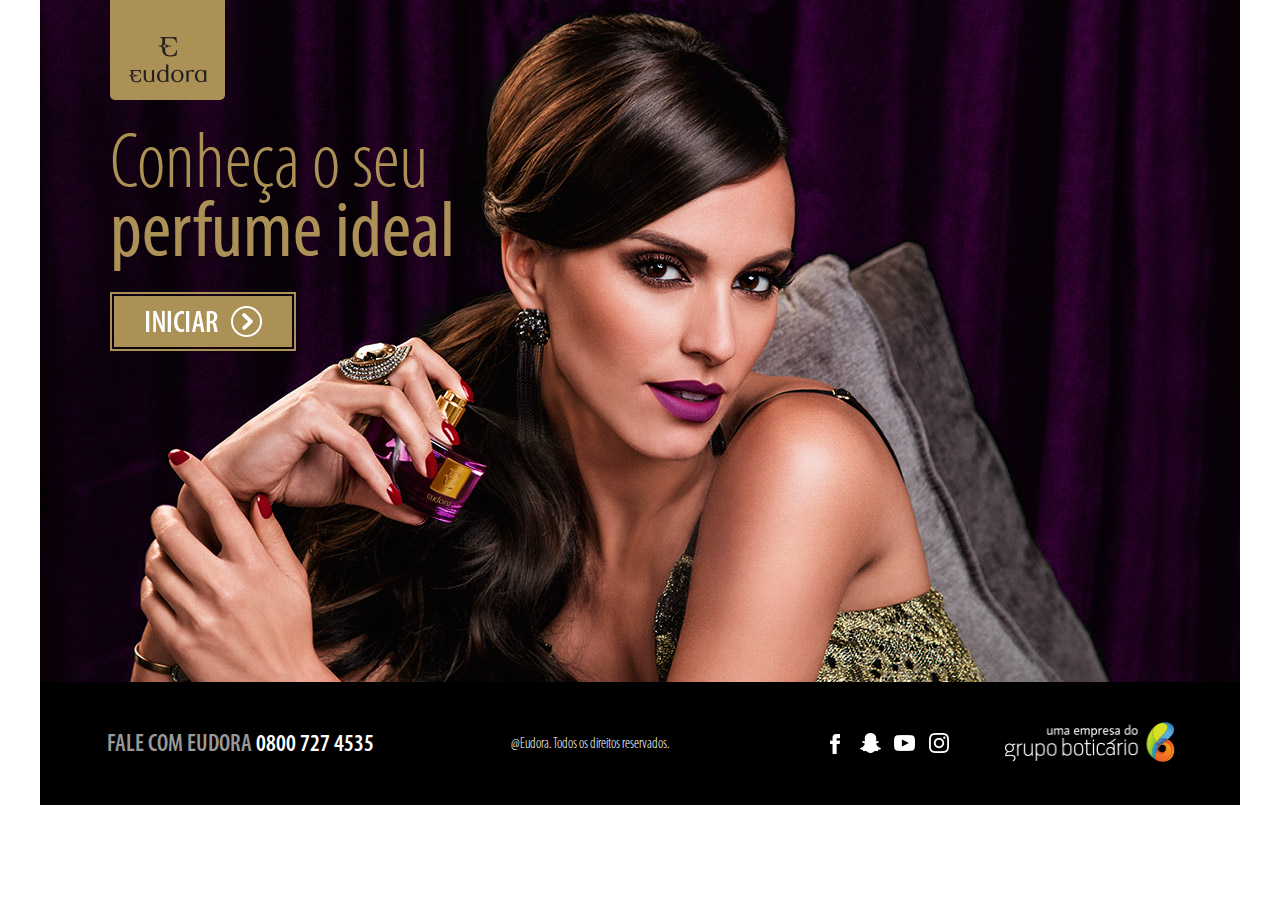
<file: index.html>
<!DOCTYPE html>
<html lang="en">

<head>
	<meta charset="utf-8">
	<meta http-equiv="X-UA-Compatible" content="IE=edge">
	<meta name="viewport" content="width=device-width, initial-scale=1">

	<title>Eudora</title>

	<!-- Bootstrap -->
	<link href="css/bootstrap.min.css" rel="stylesheet">

	<style>
		@font-face {
			font-family: MyriadPro-SemiboldCond;
			src: url(myriad-pro/MyriadPro-SemiboldCond.otf);
		}
		
		@font-face {
			font-family: MyriadPro-LightCond;
			src: url(myriad-pro/MyriadPro-LightCond.otf);
		}
		
		@font-face {
			font-family: MyriadPro-Cond;
			src: url(myriad-pro/MyriadPro-Cond.otf);
		}
		
		.titulo {
			font-size: 80px;
			color: rgb(172, 145, 86);
			line-height: 0.867;
			text-align: left;
			font-family: MyriadPro-Cond;
		}
		
		.logo {
			border-radius: 5px;
			background-color: rgb(172, 145, 86);
			top: -13px;
			width: 115px;
			height: 113px;
		}
		
		.logo img {
			top: 50px;
			left: 18px;
			position: absolute;
		}
		
		.bgHome {
			background-size: 100%;
			background-repeat: no-repeat;
			height: 682px;
			background-color: #411E1E;
			background-size: inherit;
		}
		
		#Home {
			background-image: url(images/bgHome.jpg);
		}
		
		.footer {
			background-color: rgb(0, 0, 0);
			left: 0px;
			padding-top: 40px;
			padding-bottom: 40px;
		}
		
		#btnIniciar {
			margin-top: 10px;
		}
		
		.left55 {
			margin-left: 55px;
		}
		
		.left70 {
			margin-left: 70px;
		}
		
		.mleft50 {
			margin-left: 50px !important;
		}
		
		.faleComEudora {
			font-family: MyriadPro-SemiboldCond;
			font-size: 24px;
			text-transform: uppercase;
			color: #FFF;
			margin-top: 6px;
		}
		
		.txtlegal {
			font-family: MyriadPro-LightCond;
			font-size: 15px;
			color: #FFF;
			margin-top: 12px
		}
		
		.mtop10 {
			margin-top: 10px;
		}
		
		.mleft70 {
			margin-left: 70px;
		}
		
		.ulleft30 {
			padding-left: 30px;
		}
		
		@media (min-width:992px) and (max-width:1199px) {
			.bgHome {
				height: 564px;
			}
			.left55 {
				margin-left: 30px;
			}
			.left70 {
				margin-left: 45px;
			}
			.titulo {
				font-size: 75px;
			}
			.ulleft30 {
				padding-left: 0px;
			}
		}
		
		@media (min-width:768px) and (max-width:991px) {
			.left55 {
				margin-left: 20px;
			}
			.left70 {
				margin-left: 35px;
			}
			.titulo {
				font-size: 65px;
			}
			.ulleft30 {
				padding-left: 45px;
			}
			.container {
				width: 970px !important;
			}
		}
		
		@media (min-width:320px) and (max-width:767px) {
			.left55 {
				margin-left: -5px;
			}
			.left70 {
				margin-left: 10px;
			}
			.titulo {
				font-size: 35px;
			}
			.bgHome {
				background-size: 100%;
				background-repeat: no-repeat;
				height: 450px;
				background-size: cover;
				background-position: -80px 0px;
			}
			.titulo {
				margin-top: 0px;
			}
			#Home {
				background-image: url(images/bgHomeMob.jpg);
			}
			.mleft50 {
				margin-left: 80px !important;
			}
		}
	</style>

</head>

<body>

	<div class="container bgHome" id="Home">
		<div class="row">
			<div class="col-xs-2 logo left70"><img src="images/_0000_logoEudora.png" alt="" /></div>
		</div>
		<div class="row">
			<div class="col-xs-7 col-sm-5 left55">
				<h3 class="titulo"><span style="font-family:MyriadPro-LightCond">Conheça o seu </span>perfume ideal</h3></div>
		</div>
		<div class="row">
			<div class="col-xs-5 col-sm-3 left55">
				<div id="btnIniciar">
					<a href="page2.html"><img class="img-responsive" src="images/_0003_btn.png" alt=""></a>
				</div>
			</div>
		</div>
	</div>
	<div class="container footer">
		<div class="row">
			<div class="col-xs-12 col-sm-12 col-md-4 col-lg-4 faleComEudora text-center"><span style="color:#999999;">fale com eudora</span> 0800 727 4535</div>
			<div class="col-xs-12 col-sm-4 col-md-3 col-lg-3 txtlegal text-center">@Eudora. Todos os direitos reservados.</div>
			<div class="col-xs-8 col-xs-offset-2 col-sm-3 col-md-2 col-lg-2  mleft50">
				<ul class="list-inline mtop10 text-center">
					<li>
						<a href="www.facebook.com/eudoraoficial" target="_blanck">
							<img src="images/_0006_facebook.png" alt="" />
						</a>
					</li>
					<li class="hidden-xs">
						<a href="" target="_blanck">
							<img src="images/_0007_snapchat.png" alt="" />
						</a>
					</li>
					<li>
						<a href="https://www.youtube.com/user/eudora" target="_blanck">
							<img src="images/_0008_youtube.png" alt="" />
						</a>
					</li>
					<li>
						<a href="http://instagram.com/eudoraoficial" target="_blanck">
							<img src="images/_0009_instagram.png" alt="" />
						</a>
					</li>
				</ul>
			</div>
			<div class="col-xs-12 col-sm-4 col-md-2 col-lg-2"><img class="img-responsive center-block" src="images/_0010_logoBoticario.png" width="172" height="40" alt="" /></div>
		</div>
	</div>
	<!-- jQuery (necessary for Bootstrap's JavaScript plugins) -->
	<script src="https://ajax.googleapis.com/ajax/libs/jquery/1.12.4/jquery.min.js"></script>
	<!-- Include all compiled plugins (below), or include individual files as needed -->
	<script src="js/bootstrap.min.js"></script>
</body>

</html>
</file>
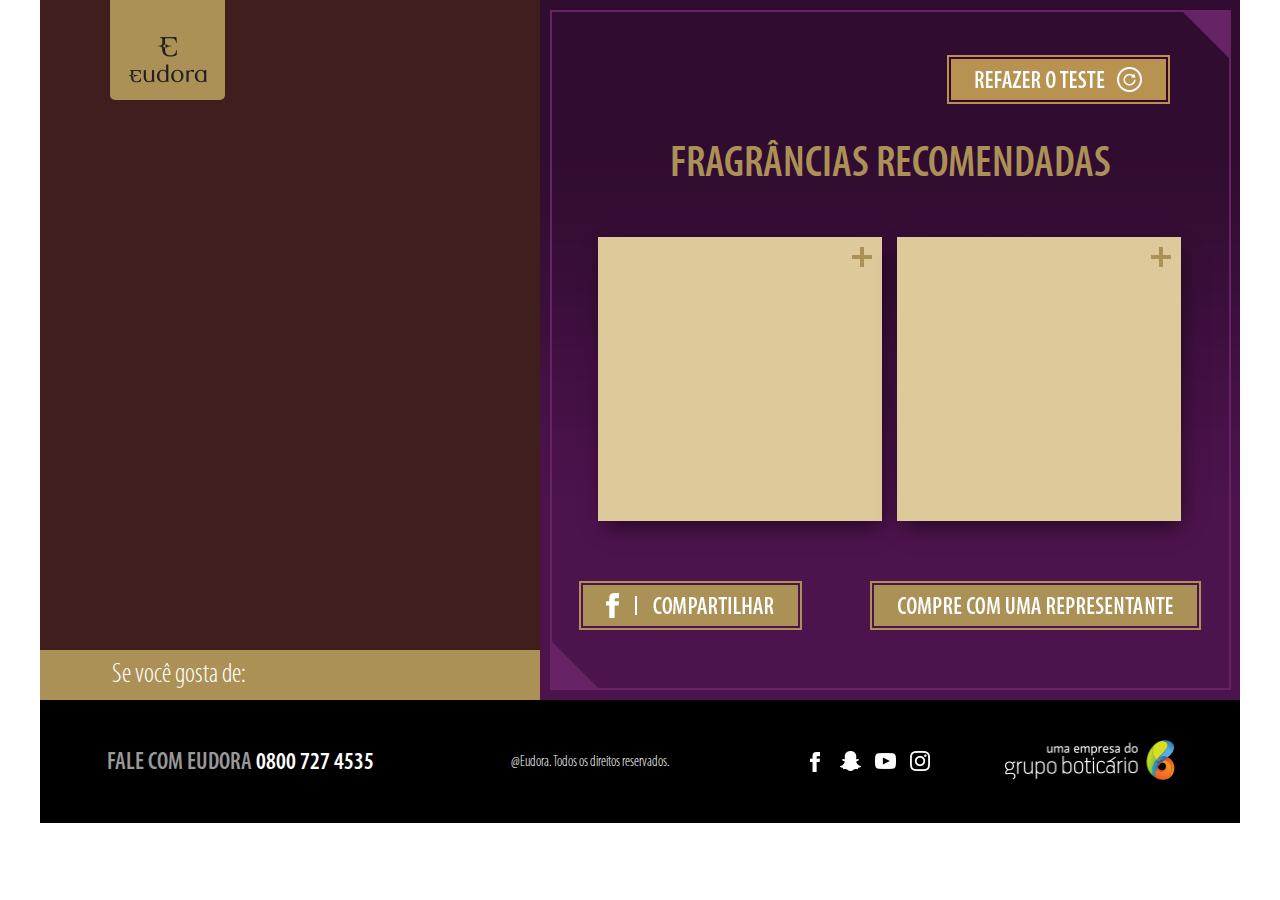
<file: page3.html>
<!DOCTYPE html>
<html lang="en">

<head>
	<meta charset="utf-8">
	<meta http-equiv="X-UA-Compatible" content="IE=edge">
	<meta name="viewport" content="width=device-width, initial-scale=1">

	<title>Eudora</title>

	<!-- Bootstrap -->
	<link href="css/bootstrap.min.css" rel="stylesheet">
	<!-- checkbox -->
	<link rel="stylesheet" href="css/stylesheet-image-based.css">
	<!-- checkbox -->
	<link rel="stylesheet" href="css/estiloSelect1.css">

	<script type="text/javascript" src="js/modernizr.custom.79639.js"></script>
	<noscript><link rel="stylesheet" type="text/css" href="css/noJS.css" /></noscript>

	<style>
		@font-face {
			font-family: MyriadPro-SemiboldCond;
			src: url(myriad-pro/MyriadPro-SemiboldCond.otf);
		}
		
		@font-face {
			font-family: MyriadPro-LightCond;
			src: url(myriad-pro/MyriadPro-LightCond.otf);
		}
		
		@font-face {
			font-family: MyriadPro-Cond;
			src: url(myriad-pro/MyriadPro-Cond.otf);
		}
		
		a {
			text-decoration: none !important;
		}
		
		.absolute {
			position: absolute;
		}
		
		.logo {
			border-radius: 5px;
			background-color: rgb(172, 145, 86);
			top: -13px;
			width: 115px;
			height: 113px;
			z-index: 99999999;
		}
		
		.logo img {
			top: 50px;
			left: 18px;
			position: absolute;
			z-index: 999999999;
		}
		
		.bg-5-left {
			background-size: 100%;
			background-repeat: no-repeat;
			height: 700px;
			background-color: #411E1E;
		}
		
		.bg-7-right {
			background-size: 100%;
			background-repeat: no-repeat;
			height: 700px;
			background-color: #4D134D;
			background-image: url(images/pag3/_0008_background.png);
		}
		
		#chic {
			/*background-image: url(images/pag3/_0007_bgLeft.png);*/
		}
		
		.footer {
			background-color: rgb(0, 0, 0);
			left: 0px;
			padding-top: 40px;
			padding-bottom: 40px;
		}
		
		#btnIniciar {
			margin-top: 10px;
		}
		
		.left55 {
			margin-left: 55px;
		}
		
		.left70 {
			margin-left: 70px;
		}
		
		.mleft50 {
			margin-left: 50px !important;
		}
		
		.tituloPageMeio h3 {
			font-family: MyriadPro-SemiboldCond;
			color: rgb(172, 145, 86);
			font-size: 58.424px;
			line-height: 1.2;
		}
		
		.textoPageMeio p {
			font-size: 35px;
			font-family: MyriadPro-LightCond;
			color: rgb(255, 255, 255);
			margin-top: -15px;
			letter-spacing: 0.03em;
		}
		
		.textboxp2 p {
			font-size: 28px;
			color: rgb(255, 255, 255);
			line-height: 1.2;
			font-family: MyriadPro-LightCond;
			letter-spacing: 0.03em;
		}
		
		.faleComEudora {
			font-family: MyriadPro-SemiboldCond;
			font-size: 24px;
			text-transform: uppercase;
			color: #FFF;
			margin-top: 6px;
		}
		
		.txtlegal {
			font-family: MyriadPro-LightCond;
			font-size: 15px;
			color: #FFF;
			margin-top: 12px
		}
		
		.mtop10 {
			margin-top: 10px;
		}
		
		.mtop20 {
			margin-top: 20px;
		}
		
		.mtop80 {
			margin-top: 80px;
		}
		
		.mtop45 {
			margin-top: 45px;
		}
		
		.mtop60 {
			margin-top: 60px;
		}
		
		.mleft70 {
			margin-left: 70px;
		}
		
		.ml15 {
			margin-left: 15px !important;
		}
		
		.ulleft30 {
			padding-left: 30px;
		}
		
		.barGoldLeft {
			background-color: rgb(172, 145, 86);
			position: absolute;
			left: 0px;
			width: 100%;
			height: 50px;
			bottom: 0px;
		}
		
		.txtIfyouLike {
			font-size: 28px;
			font-family: MyriadPro-LightCond;
			color: rgb(255, 255, 255);
			position: absolute;
			bottom: 5px;
			z-index: 9999;
		}
		
		.destProductLeft {
			position: absolute;
			bottom: 0px;
			z-index: 9999;
			background-color: rgb(172, 145, 86);
			padding: 10px;
		}
		
		.tituloLeftDourado {
			font-family: MyriadPro-SemiboldCond;
			font-size: 44px;
			color: rgb(172, 145, 86);
			line-height: 1.2;
		}
		
		.subTituloLeftBranco {
			font-family: MyriadPro-LightCond;
			font-size: 28px;
			color: #FFFFFF;
			letter-spacing: 0.02em;
			font-weight: lighter !important;
		}
		
		.boxProduct {
			max-width: 284px;
			height: 284px;
			background-color: #dec99b;
			-webkit-box-shadow: 3px 9px 21px -5px rgba(0, 0, 0, 0.63);
			-moz-box-shadow: 3px 9px 21px -5px rgba(0, 0, 0, 0.63);
			box-shadow: 3px 9px 21px -5px rgba(0, 0, 0, 0.63);
		}
		
		.boxRosa {
			width: 100%;
			max-width: 284px;
			height: 284px;
			background-color: #662466;
			left: 0px;
			position: absolute;
		}
		
		.titProdutoAtivo {
			color: #ac9156;
			font-family: MyriadPro-Cond;
			font-size: 24px;
			margin-top: 50px;
			margin-left: 24px;
		}
		
		.txtProdutoAtivo {
			color: #FFF;
			font-size: 19px;
			font-family: MyriadPro-LightCond;
			margin-top: 10px;
			margin-left: 24px;
		}
		
		.barraBoxProduct {
			background-color: FFF;
			width: 100%;
			padding: 10px 0px 0px !important;
			padding-bottom: 8px;
			position: absolute;
			bottom: 0px;
			left: 0px;
			color: #310c31;
			font-family: MyriadPro-Cond;
			font-size: 24px;
			text-align: center;
			font-family: MyriadPro-Cond;
			font-size: 24px;
			text-align: center;
		}
		
		.barraBoxProductAtivo {
			background-color: #ac9156;
			width: 100%;
			height: 51px;
			position: absolute;
			bottom: 0px;
			left: 0px;
			color: #FFF;
			z-index: 9999999;
		}
		
		.barraBoxProductAtivo p {
			font-family: MyriadPro-Cond;
			font-size: 24px;
			font-size: 24px;
			position: absolute;
			left: 75px;
			top: 10px;
		}
		
		.playVideoBox {
			position: absolute;
			left: 170px;
		}
		
		.btnBoxMais {
			background-image: url(images/pag3/btnMais.png);
			background-repeat: no-repeat;
			width: 30px;
			height: 30px;
			position: absolute;
			top: 5px;
			right: 5px;
		}
		
		.btnBoxFechar {
			background-image: url(images/pag3/btnFechar.png);
			background-repeat: no-repeat;
			width: 30px;
			height: 30px;
			position: absolute;
			top: 5px;
			right: 5px;
			z-index: 999999
		}
		
		.btnFB {
			margin-left: 10px;
		}
		
		@media (min-width:320px) and (max-width:767px) {
			.left55 {
				margin-left: -5px;
			}
			.left70 {
				margin-left: 10px;
			}
			.bg {
				background-size: 100%;
				background-repeat: no-repeat;
				height: 450px;
				background-size: cover;
				background-position: -80px 0px;
			}
			.mleft50 {
				width: 180px;
				margin-left: 50%!important;
				left: -80px;
			}
			.bg-7-right {
				height: 980px;
				background-image: url(images/bgMobRoxo.png);
			}
			.bg-5-left {
				background-size: 100%;
				background-repeat: no-repeat;
				height: 450px !important;
				background-color: #411E1E;
			}
			.destProductLeft {
				margin-left: 150px;
			}
			.mtop80 {
				margin-top: 30px;
			}
			.mtop45 {
				margin-top: 20px;
			}
			.mtop60 {
				margin-top: 35px;
			}
			.ml15 {
				margin-left: 0px;
			}
			.boxProduct {
				width: 280px !important;
				margin-left: 50% !important;
				left: -140px;
				position: relative !important;
				margin-top: 20px;
			}
			.btnFB {
				margin-left: 0px;
			}
			.btnComprar {
				margin-top: 15px;
			}
		}
		
		@media (min-width:992px) and (max-width:1199px) {
			.bg-5-left,
			.bg-7-right {
				height: 572px;
			}
			.left55 {
				margin-left: 30px;
			}
			.left70 {
				margin-left: 45px;
			}
			.ulleft30 {
				padding-left: 0px;
			}
			.textboxp2 p {
				font-size: 22px;
			}
			.textoPageMeio p {
				font-size: 27px;
			}
			.tituloPageMeio h3 {
				font-size: 48px;
			}
			.txtIfyouLike {
				font-size: 23px;
			}
			.boxProduct,
			.boxRosa {
				max-width: 230px;
				height: 230px;
			}
			.tituloLeftDourado {
				font-size: 36px;
			}
			.subTituloLeftBranco {
				font-size: 22px;
			}
			.mtop20 {
				margin-top: 10px;
			}
			.barraBoxProduct {
				font-size: 20px;
			}
			.barraBoxProductAtivo p {
				font-size: 21px;
				left: 50px;
				top: 11px;
			}
			.playVideoBox {
				position: absolute;
				left: 135px;
			}
			.titProdutoAtivo {
				margin-top: 35px;
				margin-left: 20px;
			}
			.txtProdutoAtivo {
				font-size: 16px;
				margin-top: 5px;
				margin-left: 20px;
				letter-spacing: 0.02em;
			}
			.btnFB {
				margin-left: 5px;
			}
			.btnComprar {
				margin-left: 0px;
			}
		}
		
		@media (min-width:768px) and (max-width:991px) {
			.left55 {
				margin-left: 20px;
			}
			.left70 {
				margin-left: 35px;
			}
			.ulleft30 {
				padding-left: 45px;
			}
		}
		
		.NoDisplay {
			display: none;
			max-width: 284px;
			height: 284px;
			-webkit-transition: all 2s ease;
			-moz-transition: all 2s ease;
			-o-transition: all 2s ease;
			transition: all 2s ease;
		}
		
		.YesDisplay {
			display: inherit;
		}
		
		.divProduto:hover {
			cursor: pointer;
			opacity: 0.7;
			filter: alpha(opacity=70);
			/* For IE8 and earlier */
		}
		
		.divProdutoDetalhe {
			cursor: pointer;
		}
		
		.refazer {
			margin: 55px 55px 35px 0;
		}
		
		.imagemProduto {
			width: 80%;
		}
	</style>

</head>

<body>
	<div id="fb-root"></div>
	<div class="container">

		<div class="row absolute">
			<div class="col-xs-12 col-sm-2 logo left70">
				<img class="center-block" src="images/_0000_logoEudora.png" alt="" />
			</div>
		</div>
		<div class="row">
			<div class="col-sm-5 bg-5-left imagem_modelo" id="chic">
				<div class="col-xs-6 col-sm-5 col-sm-offset-5 destProductLeft">
					<img id="imagem_produto150" class="img-responsive center-block" alt="" />
				</div>
				<div class="col-xs-12 barGoldLeft">
					<div class="col-sm-4 col-sm-offset-1 txtIfyouLike">Se você gosta de:</div>
				</div>
			</div>

			<div class="col-sm-7 bg-7-right">
				<div class="row">
					<div class="col-xs-12 col-md-12 hidden-xs">
						<a href="index.html">
							<img src="images/refazer_teste.png" class="img-responsive pull-right refazer" alt="Refazer o teste" />
						</a>
					</div>
					<div class="col-xs-12 text-uppercase text-center tituloLeftDourado">fragrâncias recomendadas</div>
				</div>

				<div class="row mtop45">
					<div class="col-xs-12 col-sm-5 col-sm-offset-1 boxProduct">
						<div class="divProduto YesDisplay">
							<div class="btnBoxMais"></div>
							<div class="barraBoxProduct">
								<p class="nomeProduto1"></p>
							</div>
							<img id="imagemProduto1" class="img-responsive center-block mtop20 imagemProduto" alt="" />
						</div>
						<div class="divProdutoDetalhe NoDisplay">
							<div class="btnBoxFechar"></div>
							<div id="barraBoxProductAtivo1" class="barraBoxProductAtivo">
								<p>Veja o vídeo</p>
								<div class="playVideoBox">
									<a id="linkVideo1" href="#">
										<img src="images/pag3/playVideo.png" alt="" />
									</a>
								</div>
							</div>
							<div class="boxRosa">
								<div class="titProdutoAtivo">
									<p class="nomeProduto1"></p>
								</div>
								<div class="txtProdutoAtivo">
									<span id="descricaoProduto1"></span>
								</div>
							</div>
						</div>
					</div>
					<div class="col-xs-12 col-sm-5 boxProduct ml15">
						<div class="divProduto YesDisplay">
							<!--ativar essa classe para mostrar o overlay NoDisplay ativa o display: None;-->
							<div class="btnBoxMais"></div>
							<div class="barraBoxProduct">
								<p class="nomeProduto2"></p>
							</div>
							<img id="imagemProduto2" class="img-responsive center-block mtop20 imagemProduto" alt="" />
						</div>
						<div class="divProdutoDetalhe NoDisplay">
							<!--ativar essa classe para mostrar o overlay-->
							<div class="btnBoxFechar"></div>
							<div id="barraBoxProductAtivo2" class="barraBoxProductAtivo">
								<p>Veja o vídeo</p>
								<div class="playVideoBox">
									<a id="linkVideo2" href="#">
										<img src="images/pag3/playVideo.png" alt="" />
									</a>
								</div>
							</div>
							<div class="boxRosa">
								<div class="titProdutoAtivo">
									<p class="nomeProduto2"></p>
								</div>
								<div class="txtProdutoAtivo">
									<!--Fragrância suave e versátil que encanta<br> com a mistura de ylang ylang, maçã e <br> baunilha. Você, sempre chique.-->
									<span id="descricaoProduto2"></span>
								</div>
							</div>
						</div>
					</div>
				</div>
				<div class="row mtop60">
					<div class="col-xs-12 col-sm-5">
						<a href="javascript:void(0);" onclick="share()">
							<div class="btnFB">
								<img class="img-responsive center-block" src="images/pag3/_0002_btn_facebook.png" alt="" />
							</div>
						</a>

					</div>
					<div class="col-xs-12 col-sm-7">
						<a href="http://bit.ly/2aYtdXM">
							<div class="btnComprar">
								<img class="img-responsive center-block" src="images/pag3/_0003_btn_comprar.png" alt="" />
							</div>
						</a>
					</div>
					<div class="col-xs-12 col-md-12 visible-xs">
						<a href="page4.html">
							<img src="images/refazer_teste.png" class="img-responsive block-center" style="margin: 15px auto 15px auto;" alt="Refazer o teste" />
						</a>
					</div>
				</div>
			</div>

		</div>
	</div>
	<div class="container footer">
		<div class="row">
			<div class="col-xs-12 col-sm-12 col-md-4 col-lg-4 faleComEudora text-center"><span style="color:#999999;">fale com eudora</span> 0800 727 4535</div>
			<div class="col-xs-12 col-sm-4 col-md-3 col-lg-3 txtlegal text-center">@Eudora. Todos os direitos reservados.</div>
			<div class="col-xs-8 col-xs-offset-2 col-sm-3 col-md-2 col-lg-2  mleft50">
				<ul class="list-inline mtop10">
					<li><img src="images/_0006_facebook.png" alt="" /></li>
					<li><img src="images/_0007_snapchat.png" alt="" /></li>
					<li><img src="images/_0008_youtube.png" alt="" /></li>
					<li><img src="images/_0009_instagram.png" alt="" /></li>
				</ul>
			</div>
			<div class="col-xs-12 col-sm-4 col-md-2 col-lg-2"><img class="img-responsive center-block" src="images/_0010_logoBoticario.png" width="172" height="40" alt="" /></div>
		</div>
	</div>

	<!-- jQuery (necessary for Bootstrap's JavaScript plugins) -->
	<script src="https://ajax.googleapis.com/ajax/libs/jquery/1.12.4/jquery.min.js"></script>
	<!-- Include all compiled plugins (below), or include individual files as needed -->
	<script src="js/bootstrap.min.js"></script>
	<script src="http://connect.facebook.net/en_US/all.js" type="text/javascript"></script>

	<script>
		FB.init({
			appId: 510166559076473,
			status: true,
			cookie: true,
			xfbml: true
		});

		$(".divProduto").click(function() {
			$(this).closest(".boxProduct").children('.divProduto').removeClass("NoDisplay YesDisplay");
			$(this).closest(".boxProduct").children('.divProduto').addClass("NoDisplay");

			$(this).closest(".boxProduct").children('.divProdutoDetalhe').removeClass("NoDisplay YesDisplay");
			$(this).closest(".boxProduct").children('.divProdutoDetalhe').addClass("YesDisplay");
		});

		$('.btnBoxFechar').click(function() {

			$(this).closest(".boxProduct").children('.divProduto').removeClass("NoDisplay YesDisplay");
			$(this).closest(".boxProduct").children('.divProduto').addClass("YesDisplay");

			$(this).closest(".boxProduct").children('.divProdutoDetalhe').removeClass("NoDisplay YesDisplay");
			$(this).closest(".boxProduct").children('.divProdutoDetalhe').addClass("NoDisplay");

		});

		function getParamURL(name) {
			var results = new RegExp('[\?&]' + name + '=([^&#]*)').exec(window.location.href);
			if (results == null) {
				return null;
			} else {
				return results[1] || 0;
			}
		}

		function buscarProduto() {
			var xmlhttp = new XMLHttpRequest();
			var url = "https://www.googleapis.com/fusiontables/v2/query?sql=";
			url += "SELECT * FROM 1ZP0ucXAvz9gk3hTxCHHOi4eXHTiAO-yy9aCL0U_K";
			url += " WHERE produto='" + getParamURL('produto') + "'"
			url += "&key=AIzaSyChxA1OR3NVH_eNB683_tOpdwxBXa_PHUM";

			xmlhttp.onreadystatechange = function() {
				if (xmlhttp.readyState == 4 && xmlhttp.status == 200) {
					var json = JSON.parse(xmlhttp.responseText);
					processarRetornoProduto(json);
				}
			};
			xmlhttp.open("GET", url, true);
			xmlhttp.send();
		}

		function processarRetornoProduto(json) {

			if (!(json && json.rows && json.columns)) {
				alert('Dados não encontratos');
			}

			var element = json.rows[0];

			var produto = element[json.columns.indexOf('produto')];

			var imagem_produto = element[json.columns.indexOf('imagem_produto_a150_l150')];
			var imagem_modelo = element[json.columns.indexOf('imagem_modelo_a750_l500')];

			$('#imagem_produto150').attr("src", imagem_produto);
			$('.imagem_modelo').css('background-image', 'url(' + imagem_modelo + ')');

			var recomendacao1 = element[json.columns.indexOf('recomendacao1')];
			buscarRecomendacaoProduto(recomendacao1, 1);
			var recomendacao2 = element[json.columns.indexOf('recomendacao2')];
			buscarRecomendacaoProduto(recomendacao2, 2);
		}

		buscarProduto();


		function buscarRecomendacaoProduto(produto, indice) {
			var xmlhttp = new XMLHttpRequest();
			var url = "https://www.googleapis.com/fusiontables/v2/query?sql=";
			url += "SELECT * FROM 1ZP0ucXAvz9gk3hTxCHHOi4eXHTiAO-yy9aCL0U_K";
			url += " WHERE produto='" + produto + "'"
			url += "&key=AIzaSyChxA1OR3NVH_eNB683_tOpdwxBXa_PHUM";

			xmlhttp.onreadystatechange = function() {
				if (xmlhttp.readyState == 4 && xmlhttp.status == 200) {
					var json = JSON.parse(xmlhttp.responseText);
					processarRetornoRecomendacaoProduto(json, indice);
				}
			};
			xmlhttp.open("GET", url, true);
			xmlhttp.send();
		}

		function processarRetornoRecomendacaoProduto(json, indice) {

			if (!(json && json.rows && json.columns)) {
				alert('Dados não encontratos');
			}

			var element = json.rows[0];

			var produto = element[json.columns.indexOf('produto')];
			var imagem_produto_l250 = element[json.columns.indexOf('imagem_produto_l250')];
			var link_video = element[json.columns.indexOf('link_video')];
			var descricao_produto = element[json.columns.indexOf('descricao_produto')];

			$('.nomeProduto' + indice).text(produto);
			$('#imagemProduto' + indice).attr("src", imagem_produto_l250);
			if (link_video) {
				$('#linkVideo' + indice).attr("href", link_video);
			} else {
				$('#barraBoxProductAtivo' + indice).css("display", "none");
			}
			$('#descricaoProduto' + indice).text(descricao_produto);

		}

		function share() {
			FB.ui({
				method: 'feed',
				name: "Para a EUDORA, o poder de uma fragrância pode dizer muito sobre sua personalidade. Eu já descobri a minha, e você?",
				link: "http://www.superaremedia.com.br/Apps/eudora/share.html",
				picture: "http://argos4.me/Apps/eudora/images/bgHome.jpg",
				caption: "Eudora - Descubra sua Fragrância"
			}, function(response) {
				// Vai para a linha abaixo
				if (response !== null && typeof response !== 'undefined' && typeof response.post_id !== 'undefined') {
					$http.post("http://apps.argos4.me/api/latam/counterSharing")
						.then(function(response) {
							window.location = 'contador.html';
						});
				}
			});
		}
	</script>
</body>

</html>
</file>
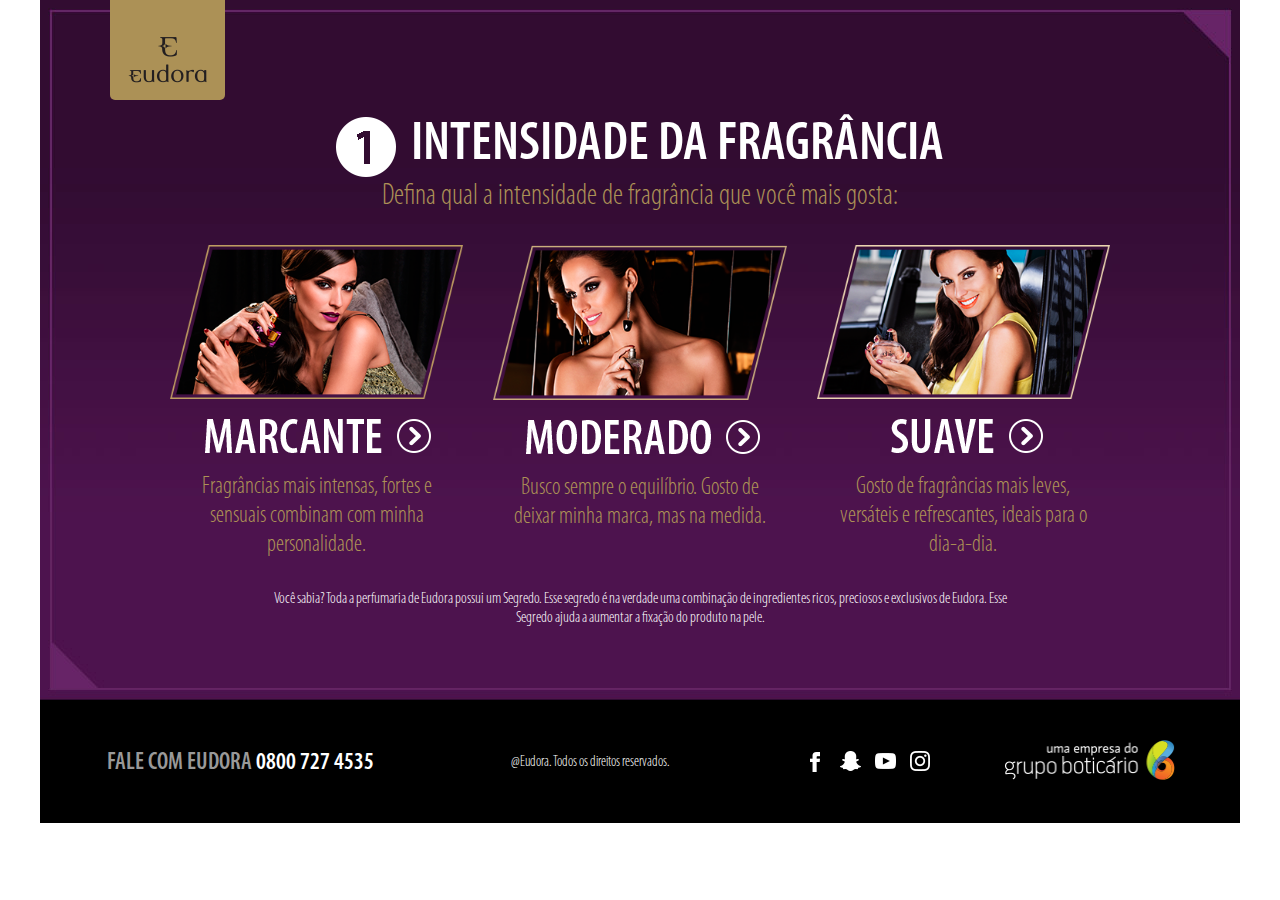
<file: page4.html>
<!DOCTYPE html>
<html lang="en">

<head>
  <meta charset="utf-8">
  <meta http-equiv="X-UA-Compatible" content="IE=edge">
  <meta name="viewport" content="width=device-width, initial-scale=1">

  <title>Eudora</title>

  <!-- Bootstrap -->
  <link href="css/bootstrap.min.css" rel="stylesheet">
  <!-- checkbox -->
  <link rel="stylesheet" href="css/stylesheet-image-based.css">
  <link rel="stylesheet" href="css/style.css">

  <style>
      @font-face {
      font-family: MyriadPro-SemiboldCond;
      src: url(myriad-pro/MyriadPro-SemiboldCond.otf);
    }
    
    @font-face {
      font-family: MyriadPro-LightCond;
      src: url(myriad-pro/MyriadPro-LightCond.otf);
    }
    
    @font-face {
      font-family: MyriadPro-Cond;
      src: url(myriad-pro/MyriadPro-Cond.otf);
    }
    
    .logo {
      border-radius: 5px;
      background-color: rgb(172, 145, 86);
      top: -13px;
      width: 115px;
      height: 113px;
    }
    
    .logo img {
      top: 50px;
      left: 18px;
      position: absolute;
    }
    
    .bg {
      background-size: 100%;
      background-repeat: no-repeat;
      height: 700px;
      background-color: #411E1E;
    }
    
    #page2 {
      background-image: url(images/bg2.jpg);
    }
    
    .footer {
      background-color: rgb(0, 0, 0);
      left: 0px;
      padding-top: 40px;
      padding-bottom: 40px;
    }
    
    #btnIniciar {
      margin-top: 10px;
    }
    
    .left55 {
      margin-left: 55px;
    }
    
    .left70 {
      margin-left: 70px;
    }
    
    .tituloPageMeio h3 {
      font-family: MyriadPro-SemiboldCond;
      font-size: 58.424px;
      line-height: 1.2;
    }
    
    .textoPageMeio p {
      font-size: 35px;
      font-family: MyriadPro-LightCond;
      color: rgb(255, 255, 255);
      margin-top: -15px;
      letter-spacing: 0.03em;
    }
    
    .textboxp2 p {
      font-size: 28px;
      color: rgb(255, 255, 255);
      line-height: 1.2;
      font-family: MyriadPro-LightCond;
      letter-spacing: 0.03em;
    }
    
    .faleComEudora {
      font-family: MyriadPro-SemiboldCond;
      font-size: 24px;
      text-transform: uppercase;
      color: #FFF;
      margin-top: 6px;
    }
    
    .txtlegal {
      font-family: MyriadPro-LightCond;
      font-size: 15px;
      color: #FFF;
      margin-top: 12px
    }
    
    .mtop10 {
      margin-top: 10px;
    }
    .mleft50 {
			margin-left: 50px !important;
		}
	
    .mleft70 {
      margin-left: 70px;
    }
    
    .ulleft30 {
      padding-left: 30px;
    }
    @media (min-width:320px) and (max-width:767px) {
        .left55 {
          margin-left: -5px;
        }
        .left70 {
          margin-left: 10px;
        }
		.mleft50 {
		width: 180px;
    	margin-left: 50%!important;
    	left: -80px;
			}
			
        .bg {
          height: 1250px !important;
        }
		 #page2 {
      	background-image:url(images/bgMobRoxo.png);
		background-position:0px 0px;
		background-size:cover !important;
    }
		.font-30{
		font-size:24px !important;	
			}
			
		.font-24{
		font-size:20px !important;	
			}
			
		.font-16{ font-size:16px !important;}
      }
    @media (min-width:992px) and (max-width:1199px) {
      .bg {
        height: 572px;
      }
      .left55 {
        margin-left: 30px;
      }
      .left70 {
        margin-left: 45px;
      }
      .ulleft30 {
        padding-left: 0px;
      }
      .textboxp2 p {
        font-size: 22px;
      }
      .textoPageMeio p {
        font-size: 27px;
      }
      .tituloPageMeio h3 {
        font-size: 48px;
      }
      .font-24 {
        font-size: 18px!important;
      }
      .margin-topbottom-20 {
		margin-top: -2px!important;}
      @media (min-width:768px) and (max-width:991px) {
        .left55 {
          margin-left: 20px;
        }
        .left70 {
          margin-left: 35px;
        }
        .ulleft30 {
          padding-left: 45px;
        }
      }
      
  </style>

</head>

<body>

  <div class="container bg" id="page2">
    <div class="row">
      <div class="col-xs-2 logo left70"><img src="images/_0000_logoEudora.png" alt="" /></div>
    </div>
    <div class="row">
      <div class="col-xs-12 col-md-8 col-md-offset-2 text-center" style="padding:0 0 30px 0;">

        <span class="text-center MyriadSemiBold font-55 branca upper">
            <img src="images/slot_1.png" class="bullet-numero" alt="Primeiro passo">Intensidade da fragrância
          </span>
        <span class="dourada MyriadLight font-30" style="display:block;">Defina qual a intensidade de fragrância que você mais gosta:</span>
      </div>

    </div>
    <div class="row">
      <div class="col-sm-10 col-sm-offset-1">
        <div class="col-sm-4">
          <a href="page5.html?intensidade=marcante">
            <img class="center-block img-responsive" src="images/inteisidade_marcante_select.png" alt="" />
            <div class="container-fluid center-block">
              <img src="images/marcante.png" class="padding-topbottom-20 img-responsive center-block" alt="Marcante >" />
            </div>
          </a>
          <div class="container-fluid pull-left">
            <p class="MyriadLight dourada font-24 text-center">Fragrâncias mais intensas, fortes e sensuais combinam com minha personalidade.</p>
          </div>
        </div>
        <div class="col-sm-4">
          <a href="page5.html?intensidade=moderado">
            <img class="center-block img-responsive" src="images/inteisidade_moderado_select.png" alt="" />
            <div class="container-fluid center-block">
              <img src="images/moderado.png" class="padding-topbottom-20 img-responsive center-block" alt="Moderado >" />
            </div>
          </a>
          <div class="container-fluid pull-left">
            <p class="MyriadLight dourada font-24 text-center">Busco sempre o equilíbrio. Gosto de deixar minha marca, mas na medida.</p>
          </div>
        </div>
        <div class="col-sm-4">
          <a href="page5.html?intensidade=suave">
            <img class="center-block img-responsive" src="images/inteisidade_suave_select.png" alt="" />
            <img src="images/suave.png" class="padding-topbottom-20 img-responsive center-block" alt="Suave >" />
          </a>
          <div class="container-fluid pull-left">
            <p class="MyriadLight dourada font-24 text-center">Gosto de fragrâncias mais leves, versáteis e refrescantes, ideais para o dia-a-dia.</p>
          </div>
        </div>
      </div>
    </div>

    <div class="row">
      <div class="col-sm-8 col-sm-offset-2 margin-topbottom-20">
        <p class="branca MyriadLight font-16 text-center">Você sabia? Toda a perfumaria de Eudora possui um Segredo. Esse segredo é na verdade uma combinação de ingredientes ricos, preciosos e exclusivos de Eudora. Esse Segredo ajuda a aumentar a fixação do produto na pele.</p>
      </div>
    </div>


  </div>
	<div class="container footer">
		<div class="row">
			<div class="col-xs-12 col-sm-12 col-md-4 col-lg-4 faleComEudora text-center"><span style="color:#999999;">fale com eudora</span> 0800 727 4535</div>
			<div class="col-xs-12 col-sm-4 col-md-3 col-lg-3 txtlegal text-center">@Eudora. Todos os direitos reservados.</div>
			<div class="col-xs-8 col-sm-3 col-md-2 col-lg-2 mleft50">
				<ul class="list-inline mtop10">
					<li><img src="images/_0006_facebook.png" alt="" /></li>
					<li><img src="images/_0007_snapchat.png" alt="" /></li>
					<li><img src="images/_0008_youtube.png" alt="" /></li>
					<li><img src="images/_0009_instagram.png" alt="" /></li>
				</ul>
			</div>
			<div class="col-xs-12 col-sm-4 col-md-2 col-lg-2"><img class="img-responsive center-block" src="images/_0010_logoBoticario.png" width="172" height="40" alt="" /></div>
		</div>
	</div>
  <!-- jQuery (necessary for Bootstrap's JavaScript plugins) -->
  <script src="https://ajax.googleapis.com/ajax/libs/jquery/1.12.4/jquery.min.js"></script>
  <!-- Include all compiled plugins (below), or include individual files as needed -->
  <script src="js/bootstrap.min.js"></script>
</body>

</html>
</file>
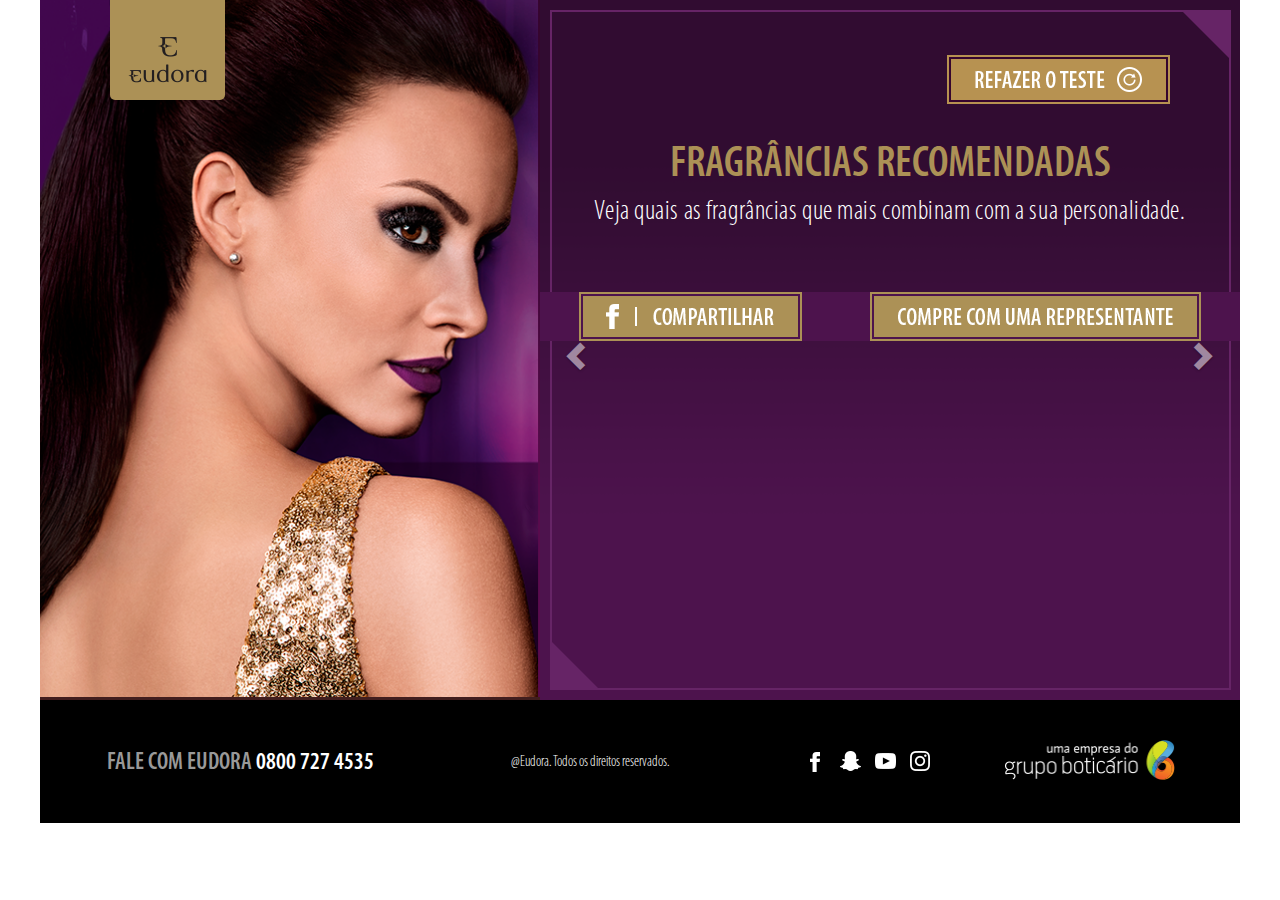
<file: page6.html>
<!DOCTYPE html>
<html lang="en">

<head>
	<meta charset="utf-8">
	<meta http-equiv="X-UA-Compatible" content="IE=edge">
	<meta name="viewport" content="width=device-width, initial-scale=1">

	<title>Eudora</title>

	<!-- Bootstrap -->
	<link href="css/bootstrap.min.css" rel="stylesheet">
	<!-- checkbox -->
	<link rel="stylesheet" href="css/stylesheet-image-based.css">
	<!-- checkbox -->
	<link rel="stylesheet" href="css/estiloSelect1.css">

	<script type="text/javascript" src="js/modernizr.custom.79639.js"></script>
	<noscript><link rel="stylesheet" type="text/css" href="css/noJS.css" /></noscript>

	<style>
		@font-face {
			font-family: MyriadPro-SemiboldCond;
			src: url(myriad-pro/MyriadPro-SemiboldCond.otf);
		}
		
		@font-face {
			font-family: MyriadPro-LightCond;
			src: url(myriad-pro/MyriadPro-LightCond.otf);
		}
		
		@font-face {
			font-family: MyriadPro-Cond;
			src: url(myriad-pro/MyriadPro-Cond.otf);
		}
		
		a {
			text-decoration: none !important;
		}
		
		.absolute {
			position: absolute;
		}
		
		.logo {
			border-radius: 5px;
			background-color: rgb(172, 145, 86);
			top: -13px;
			width: 115px;
			height: 113px;
			z-index: 99999999;
		}
		
		.logo img {
			top: 50px;
			left: 18px;
			position: absolute;
			z-index: 999999999;
		}
		
		.bg-5-left {
			background-size: 100%;
			background-repeat: no-repeat;
			height: 700px;
			background-color: #411E1E;
		}
		
		.bg-7-right {
			background-size: 100%;
			background-repeat: no-repeat;
			height: 700px;
			background-color: #4D134D;
			background-image: url(images/pag3/_0008_background.png);
		}
		
		#chic {
			background-image: url(images/bg_left_tela_6.png);
		}
		
		.footer {
			background-color: rgb(0, 0, 0);
			left: 0px;
			padding-top: 40px;
			padding-bottom: 40px;
		}
		
		#btnIniciar {
			margin-top: 10px;
		}
		
		.left55 {
			margin-left: 55px;
		}
		
		.left70 {
			margin-left: 70px;
		}
		
		.mleft50 {
			margin-left: 50px !important;
		}
		
		.tituloPageMeio h3 {
			font-family: MyriadPro-SemiboldCond;
			color: rgb(172, 145, 86);
			font-size: 58.424px;
			line-height: 1.2;
		}
		
		.textoPageMeio p {
			font-size: 35px;
			font-family: MyriadPro-LightCond;
			color: rgb(255, 255, 255);
			margin-top: -15px;
			letter-spacing: 0.03em;
		}
		
		.textboxp2 p {
			font-size: 28px;
			color: rgb(255, 255, 255);
			line-height: 1.2;
			font-family: MyriadPro-LightCond;
			letter-spacing: 0.03em;
		}
		
		.faleComEudora {
			font-family: MyriadPro-SemiboldCond;
			font-size: 24px;
			text-transform: uppercase;
			color: #FFF;
			margin-top: 6px;
		}
		
		.txtlegal {
			font-family: MyriadPro-LightCond;
			font-size: 15px;
			color: #FFF;
			margin-top: 12px
		}
		
		.mtop10 {
			margin-top: 10px;
		}
		
		.mtop20 {
			margin-top: 20px;
		}
		
		.mtop80 {
			margin-top: 80px;
		}
		
		.mtop45 {
			margin-top: 45px;
		}
		
		.mtop60 {
			margin-top: 60px;
		}
		
		.mleft70 {
			margin-left: 70px;
		}
		
		.ml15 {
			margin-left: 15px !important;
		}
		
		.ulleft30 {
			padding-left: 30px;
		}
		
		.refazer {
			margin: 55px 55px 35px 0;
		}
		
		.barGoldLeft {
			background-color: rgb(172, 145, 86);
			position: absolute;
			left: 0px;
			width: 500px;
			height: 50px;
			bottom: 0px;
		}
		
		.txtIfyouLike {
			font-size: 28px;
			font-family: MyriadPro-LightCond;
			color: rgb(255, 255, 255);
			position: absolute;
			bottom: 5px;
			z-index: 9999;
		}
		
		.destProductLeft {
			position: absolute;
			bottom: 0px;
			z-index: 9999;
			background-color: rgb(172, 145, 86);
			padding: 10px;
		}
		
		.tituloLeftDourado {
			font-family: MyriadPro-SemiboldCond;
			font-size: 44px;
			color: rgb(172, 145, 86);
			line-height: 1.2;
		}
		
		.subTituloLeftBranco {
			font-family: MyriadPro-LightCond;
			font-size: 28px;
			color: #FFFFFF;
			letter-spacing: 0.02em;
			font-weight: lighter !important;
		}
		
		.boxProduct {
			max-width: 284px;
			height: 284px;
			background-color: #dec99b;
			-webkit-box-shadow: 3px 9px 21px -5px rgba(0, 0, 0, 0.63);
			-moz-box-shadow: 3px 9px 21px -5px rgba(0, 0, 0, 0.63);
			box-shadow: 3px 9px 21px -5px rgba(0, 0, 0, 0.63);
		}
		
		.boxRosa {
			width: 100%;
			max-width: 284px;
			height: 284px;
			background-color: #662466;
			left: 0px;
			position: absolute;
		}
		
		.titProdutoAtivo {
			color: #ac9156;
			font-family: MyriadPro-Cond;
			font-size: 24px;
			margin-top: 50px;
			margin-left: 24px;
		}
		
		.txtProdutoAtivo {
			color: #FFF;
			font-size: 19px;
			font-family: MyriadPro-LightCond;
			margin-top: 10px;
			margin-left: 24px;
			padding-right: 10px;
		}
		
		.barraBoxProduct {
			background-color: FFF;
			width: 100%;
			padding: 10px 0px 0px !important;
			padding-bottom: 8px;
			position: absolute;
			bottom: 0px;
			left: 0px;
			color: #310c31;
			font-family: MyriadPro-Cond;
			font-size: 24px;
			text-align: center;
			font-family: MyriadPro-Cond;
			font-size: 24px;
			text-align: center;
		}
		
		.barraBoxProductAtivo {
			background-color: #ac9156;
			width: 100%;
			height: 51px;
			position: absolute;
			bottom: 0px;
			left: 0px;
			color: #FFF;
			z-index: 9999999;
		}
		
		.barraBoxProductAtivo p {
			font-family: MyriadPro-Cond;
			font-size: 24px;
			font-size: 24px;
			position: absolute;
			left: 75px;
			top: 10px;
		}
		
		.playVideoBox {
			position: absolute;
			left: 170px;
		}
		
		.btnBoxMais {
			background-image: url(images/pag3/btnMais.png);
			background-repeat: no-repeat;
			width: 30px;
			height: 30px;
			position: absolute;
			top: 5px;
			right: 5px;
		}
		
		.btnBoxFechar {
			background-image: url(images/pag3/btnFechar.png);
			background-repeat: no-repeat;
			width: 30px;
			height: 30px;
			position: absolute;
			top: 5px;
			right: 5px;
			z-index: 999999
		}
		
		.btnFB {
			margin-left: 10px;
		}
		
		.carousel-indicators {
			bottom: -50px;
		}
		
		.carousel {
			min-width: 290px;
		}
		
		.carousel-control.left {
			background: none!important;
			left: 8px!important;
			width: 50px;
		}
		
		.carousel-control.right {
			background: none!important;
			right: 9px!important;
			width: 50px;
		}
		
		.item-produto {
			display: none;
		}
		
		.NoDisplay {
			display: none;
			max-width: 284px;
			height: 284px;
			-webkit-transition: all 2s ease;
			-moz-transition: all 2s ease;
			-o-transition: all 2s ease;
			transition: all 2s ease;
		}
		
		.YesDisplay {
			display: inherit;
		}
		
		.divProduto:hover {
			cursor: pointer;
			opacity: 0.7;
			filter: alpha(opacity=70);
			/* For IE8 and earlier */
		}
		
		.divProdutoDetalhe {
			cursor: pointer;
		}
		
		.imagemProduto {
			width: 80%;
		}
		
		@media (min-width:320px) and (max-width:767px) {
			.carousel-control.right {
				background: none!important;
				right: 9px!important;
				width: 30px;
			}
			.carousel-control.left {
				background: none!important;
				left: 8px!important;
				width: 50px;
			}
			.left55 {
				margin-left: -5px;
			}
			.left70 {
				margin-left: 10px;
			}
			.bg {
				background-size: 100%;
				background-repeat: no-repeat;
				height: 450px;
				background-size: cover;
				background-position: -80px 0px;
			}
			.mleft50 {
				width: 180px;
				margin-left: 50%!important;
				left: -80px;
			}
			.bg-7-right {
				height: 980px;
				background-image: url(images/bgMobRoxo.png);
			}
			.bg-5-left {
				background-size: 100%;
				background-repeat: no-repeat;
				height: 450px !important;
				background-color: #411E1E;
			}
			.destProductLeft {
				margin-left: 150px;
			}
			.mtop80 {
				margin-top: 30px;
			}
			.mtop45 {
				margin-top: 20px;
			}
			.mtop60 {
				margin-top: 35px;
			}
			.ml15 {
				margin-left: 0px;
			}
			.boxProduct {
				width: 280px !important;
				margin-left: 50% !important;
				left: -140px;
				position: relative !important;
				margin-top: 20px;
			}
			.btnFB {
				margin-left: 0px;
				margin-top: 10px;
			}
			.btnComprar {
				margin-top: 15px;
			}
		}
		
		@media (min-width:992px) and (max-width:1199px) {
			.bg-5-left,
			.bg-7-right {
				height: 572px;
			}
			.left55 {
				margin-left: 30px;
			}
			.left70 {
				margin-left: 45px;
			}
			.ulleft30 {
				padding-left: 0px;
			}
			.textboxp2 p {
				font-size: 22px;
			}
			.textoPageMeio p {
				font-size: 27px;
			}
			.tituloPageMeio h3 {
				font-size: 48px;
			}
			.txtIfyouLike {
				font-size: 23px;
			}
			.boxProduct,
			.boxRosa {
				max-width: 230px;
				height: 230px;
			}
			.tituloLeftDourado {
				font-size: 36px;
			}
			.subTituloLeftBranco {
				font-size: 22px;
			}
			.mtop20 {
				margin-top: 10px;
			}
			.barraBoxProduct {
				font-size: 20px;
			}
			.barraBoxProductAtivo p {
				font-size: 21px;
				left: 50px;
				top: 11px;
			}
			.playVideoBox {
				position: absolute;
				left: 135px;
			}
			.titProdutoAtivo {
				margin-top: 35px;
				margin-left: 20px;
			}
			.txtProdutoAtivo {
				font-size: 16px;
				margin-top: 5px;
				margin-left: 20px;
				letter-spacing: 0.02em;
			}
			.btnFB {
				margin-left: 5px;
			}
			.btnComprar {
				margin-left: 0px;
			}
		}
		
		@media (min-width:768px) and (max-width:991px) {
			.left55 {
				margin-left: 20px;
			}
			.left70 {
				margin-left: 35px;
			}
			.ulleft30 {
				padding-left: 45px;
			}
		}
	</style>

</head>

<body>
	<div id="fb-root"></div>
	<div class="container">

		<div class="row absolute">
			<div class="col-xs-12 col-sm-2 logo left70">
				<img class="center-block" src="images/_0000_logoEudora.png" alt="" />
			</div>
		</div>
		<div class="row">
			<div class="col-sm-5 bg-5-left imagem_modelo" id="chic">
			</div>

			<div class="col-sm-7 bg-7-right">
				<div class="row">
					<div class="col-xs-12 col-md-12 hidden-xs">
						<a href="page4.html">
							<img src="images/refazer_teste.png" class="img-responsive pull-right refazer" alt="Refazer o teste" />
						</a>
					</div>
					<div class="col-xs-12 text-uppercase text-center tituloLeftDourado">fragrâncias recomendadas</div>
					<div class="col-xs-12 text-center subTituloLeftBranco">Veja quais as fragrâncias que mais combinam com a sua personalidade.</div>
				</div>

				<div class="row">

					<div id="myCarousel" class="carousel slide" data-ride="carousel">
						<!-- Indicators -->
						<ol class="carousel-indicators">
							<!--<li data-target="#myCarousel" data-slide-to="0" class="active"></li>
							<li data-target="#myCarousel" data-slide-to="1"></li>-->
						</ol>
						<!-- Wrapper for slides -->
						<div class="carousel-inner" role="listbox">

							<!--<div class="item active">
								<div class="col-xs-12 col-sm-5 col-sm-offset-1 boxProduct">
									<div class="divProduto YesDisplay">
										<div class="btnBoxMais"></div>
										<div class="barraBoxProduct">
											<p class="nomeProduto1"></p>
										</div>
										<img id="imagemProduto1" class="img-responsive center-block mtop20" alt="" />
									</div>
									<div class="divProdutoDetalhe NoDisplay">
										<div class="btnBoxFechar"></div>
										<div class="barraBoxProductAtivo">
											<p>Veja o vídeo</p>
											<div class="playVideoBox">
												<a id="linkVideo1" href="#">
													<img src="images/pag3/playVideo.png" alt="" />
												</a>
											</div>
										</div>
										<div class="boxRosa">
											<div class="titProdutoAtivo">
												<p class="nomeProduto1"></p>
											</div>
											<div class="txtProdutoAtivo">
												<span id="descricaoProduto1"></span>
											</div>
										</div>
									</div>
								</div>
								<div class="col-xs-12 col-sm-5 boxProduct ml15">
									<div class="divProduto YesDisplay">
										<div class="btnBoxMais"></div>
										<div class="barraBoxProduct">
											<p class="nomeProduto2"></p>
										</div>
										<img id="imagemProduto2" class="img-responsive center-block mtop20" alt="" />
									</div>
									<div class="divProdutoDetalhe NoDisplay">
										<div class="btnBoxFechar"></div>
										<div class="barraBoxProductAtivo">
											<p>Veja o vídeo</p>
											<div class="playVideoBox">
												<a id="linkVideo2" href="#">
													<img src="images/pag3/playVideo.png" alt="" />
												</a>
											</div>
										</div>
										<div class="boxRosa">
											<div class="titProdutoAtivo">
												<p class="nomeProduto2"></p>
											</div>
											<div class="txtProdutoAtivo">
												<span id="descricaoProduto2"></span>
											</div>
										</div>
									</div>
								</div>
							</div>-->

						</div>
					</div>
					<!-- Left and right controls -->
					<a class="left carousel-control" href="#myCarousel" role="button" data-slide="prev">
						<span class="glyphicon glyphicon-chevron-left" aria-hidden="true"></span>
						<span class="sr-only">Previous</span>
					</a>
					<a class="right carousel-control" href="#myCarousel" role="button" data-slide="next">
						<span class="glyphicon glyphicon-chevron-right" aria-hidden="true"></span>
						<span class="sr-only">Next</span>
					</a>
				</div>
				<div class="row mtop60" style="background-color: #4D134D;">
					<div class="col-xs-12 col-sm-5">
						<a href="javascript:void(0);" onclick="share()">
							<div class="btnFB">
								<img class="img-responsive center-block" src="images/pag3/_0002_btn_facebook.png" alt="" />
							</div>
						</a>
					</div>
					<div class="col-xs-12 col-sm-7">
						<a href="http://bit.ly/2aYtdXM">
							<div class="btnComprar">
								<img class="img-responsive center-block" src="images/pag3/_0003_btn_comprar.png" alt="" />
							</div>
						</a>
					</div>
					<div class="col-xs-12 col-md-12 visible-xs">
						<a href="page4.html">
							<img src="images/refazer_teste.png" class="img-responsive block-center" style="margin: 15px auto 15px auto;" alt="Refazer o teste" />
						</a>
					</div>
				</div>
			</div>

		</div>
	</div>
	<div class="container footer">
		<div class="row">
			<div class="col-xs-12 col-sm-12 col-md-4 col-lg-4 faleComEudora text-center"><span style="color:#999999;">fale com eudora</span> 0800 727 4535</div>
			<div class="col-xs-12 col-sm-4 col-md-3 col-lg-3 txtlegal text-center">@Eudora. Todos os direitos reservados.</div>
			<div class="col-xs-8 col-xs-offset-2 col-sm-3 col-md-2 col-lg-2  mleft50">
				<ul class="list-inline mtop10">
					<li><img src="images/_0006_facebook.png" alt="" /></li>
					<li><img src="images/_0007_snapchat.png" alt="" /></li>
					<li><img src="images/_0008_youtube.png" alt="" /></li>
					<li><img src="images/_0009_instagram.png" alt="" /></li>
				</ul>
			</div>
			<div class="col-xs-12 col-sm-4 col-md-2 col-lg-2"><img class="img-responsive center-block" src="images/_0010_logoBoticario.png" width="172" height="40" alt="" /></div>
		</div>
	</div>

	<!-- jQuery (necessary for Bootstrap's JavaScript plugins) -->
	<script src="https://ajax.googleapis.com/ajax/libs/jquery/1.12.4/jquery.min.js"></script>
	<!-- Include all compiled plugins (below), or include individual files as needed -->
	<script src="js/bootstrap.min.js"></script>
	<script src="http://connect.facebook.net/en_US/all.js" type="text/javascript"></script>

	<script>

		FB.init({
			appId: 510166559076473,
			status: true,
			cookie: true,
			xfbml: true
		});

		var htmlItemRecomendacao = "<div class='CLASSE_PRODUTO'><div class='divProduto YesDisplay'><div class='btnBoxMais'></div><div class='barraBoxProduct'><p>NOME_PRODUTO</p></div><img id='imagemProduto' src='LINK_PRODUTO' class='img-responsive center-block mtop20 imagemProduto' alt='' /></div><div class='divProdutoDetalhe NoDisplay'><div class='btnBoxFechar'></div><div class='barraBoxProductAtivo' style='CSS_VIDEO' ><p>Veja o vídeo</p><div class='playVideoBox'><a id='linkVideo' href='LINK_VIDEO'><img src='images/pag3/playVideo.png' alt='' /></a></div></div><div class='boxRosa'><div class='titProdutoAtivo'><p>NOME_PRODUTO</p></div><div class='txtProdutoAtivo'><span>DESCRICAO_PRODUTO</span></div></div></div></div>";

		var itemHtmlAppend = "";

		function getParamURL(name) {
			var results = new RegExp('[\?&]' + name + '=([^&#]*)').exec(window.location.href);
			if (results == null) {
				return null;
			} else {
				return results[1] || 0;
			}
		}

		function buscarRecomendacaoProduto(produto, indice) {
			var xmlhttp = new XMLHttpRequest();
			var url = "https://www.googleapis.com/fusiontables/v2/query?sql=";
			url += "SELECT * FROM 1ZP0ucXAvz9gk3hTxCHHOi4eXHTiAO-yy9aCL0U_K";
			url += " WHERE caminho_olfativo='" + getParamURL('caminho_olfativo') + "' AND intensidade='" + getParamURL('intensidade') + "'"
			url += "&key=AIzaSyChxA1OR3NVH_eNB683_tOpdwxBXa_PHUM";

			xmlhttp.onreadystatechange = function() {
				if (xmlhttp.readyState == 4 && xmlhttp.status == 200) {
					var json = JSON.parse(xmlhttp.responseText);
					processarRetornoRecomendacaoProduto(json, indice);
				}
			};
			xmlhttp.open("GET", url, true);
			xmlhttp.send();
		}

		function processarRetornoRecomendacaoProduto(json, indice) {

			if (!(json && json.rows && json.columns)) {
				alert('Dados não encontratos');
			}

			var produtos = [];
			for (var i = 0; i < json.rows.length; i++) {
				var element = json.rows[i];
				produtos.push({
					nome: element[json.columns.indexOf('produto')],
					imagem_produto_l250: element[json.columns.indexOf('imagem_produto_l250')],
					link_video: element[json.columns.indexOf('link_video')],
					descricao_produto: element[json.columns.indexOf('descricao_produto')]
				});
			}

			montarCarrossel(produtos);

		}

		buscarRecomendacaoProduto();

		function montarCarrossel(produtos) {
			for (var i = 0; i < produtos.length; i++) {
				var produto = produtos[i];

				if (i % 2 == 0) {
					if (i == 0) {
						itemHtmlAppend += "<div class='item active'>";
						$('.carousel-indicators').append("<li data-target='#myCarousel' data-slide-to='" + i + "' class='active'></li>");
					} else {
						itemHtmlAppend += "<div class='item'>";
						$('.carousel-indicators').append("<li data-target='#myCarousel' data-slide-to='" + i + "'></li>");
					}
				}
				var itemHtml = htmlItemRecomendacao;

				if (i % 2 == 0) {
					itemHtml = itemHtml.replace(/CLASSE_PRODUTO/g, 'col-xs-12 col-sm-5 col-sm-offset-1 boxProduct');
				} else {
					itemHtml = itemHtml.replace(/CLASSE_PRODUTO/g, 'col-xs-12 col-sm-5 boxProduct ml15');
				}

				itemHtml = itemHtml.replace(/NOME_PRODUTO/g, produto.nome);
				itemHtml = itemHtml.replace(/LINK_PRODUTO/g, produto.imagem_produto_l250);
				itemHtml = itemHtml.replace(/DESCRICAO_PRODUTO/g, produto.descricao_produto);

				itemHtml = itemHtml.replace(/LINK_VIDEO/g, produto.link_video);

				if (!produto.link_video) {
					itemHtml = itemHtml.replace(/CSS_VIDEO/g, "display:none");
				} else {
					itemHtml = itemHtml.replace(/CSS_VIDEO/g, "");
				}

				itemHtmlAppend += itemHtml;

				if (i % 2 != 0 || (i + 1 == produtos.length)) {
					itemHtmlAppend += "</div>"
				}
			}

			$('.carousel-inner').append(itemHtmlAppend);

			addClassListenners();
		}

		function addClassListenners() {
			$(".divProduto").click(function() {
				$(this).closest(".boxProduct").children('.divProduto').removeClass("NoDisplay YesDisplay");
				$(this).closest(".boxProduct").children('.divProduto').addClass("NoDisplay");

				$(this).closest(".boxProduct").children('.divProdutoDetalhe').removeClass("NoDisplay YesDisplay");
				$(this).closest(".boxProduct").children('.divProdutoDetalhe').addClass("YesDisplay");
			});

			$('.btnBoxFechar').click(function() {

				$(this).closest(".boxProduct").children('.divProduto').removeClass("NoDisplay YesDisplay");
				$(this).closest(".boxProduct").children('.divProduto').addClass("YesDisplay");

				$(this).closest(".boxProduct").children('.divProdutoDetalhe').removeClass("NoDisplay YesDisplay");
				$(this).closest(".boxProduct").children('.divProdutoDetalhe').addClass("NoDisplay");

			});
		}

		function share() {
			FB.ui({
				method: 'feed',
				name: "Para a EUDORA, o poder de uma fragrância pode dizer muito sobre sua personalidade. Eu já descobri a minha, e você?",
				link: "http://www.superaremedia.com.br/Apps/eudora/share.html",
				picture: "http://argos4.me/Apps/eudora/images/bgHome.jpg",
				caption: "Eudora - Descubra sua Fragrância"
			}, function(response) {
				// Vai para a linha abaixo
				if (response !== null && typeof response !== 'undefined' && typeof response.post_id !== 'undefined') {
					$http.post("http://apps.argos4.me/api/latam/counterSharing")
						.then(function(response) {
							window.location = 'contador.html';
						});
				}
			});
		}
	</script>
</body>

</html>
</file>
<file: css/stylesheet-image-based.css>
@font-face {font-family: MyriadPro-Cond;src: url(myriad-pro/MyriadPro-Cond.otf);}

input[type=checkbox]:not(old),
input[type=radio   ]:not(old){
  width   : 24px;
  margin  : 0;
  padding : 0;
  opacity : 0;
}

input[type=checkbox]:not(old) + label,
input[type=radio   ]:not(old) + label{
  display      : inline-block;
  margin-left  : -28px;
  padding-left : 28px;
  background   : url('../images/lightboxPag2/checks_black.png') no-repeat 0 -2px;
  line-height  : 24px;
  font-family: MyriadPro-Cond;
  font-size:24px;
  text-transform:uppercase;
}

input[type=checkbox]:not(old):checked + label{
  background-position : 0 -25px;
}
</file>
<file: css/estiloSelect1.css>
@charset "UTF-8";

/* CSS Document */

@font-face {
    font-family: MyriadPro-SemiboldCond;
    src: url(myriad-pro/MyriadPro-SemiboldCond.otf);
}

@font-face {
    font-family: MyriadPro-LightCond;
    src: url(myriad-pro/MyriadPro-LightCond.otf);
}

@font-face {
    font-family: MyriadPro-Cond;
    src: url(myriad-pro/MyriadPro-Cond.otf);
}

*,
*:after,
*:before {
    -webkit-box-sizing: border-box;
    -moz-box-sizing: border-box;
    box-sizing: border-box;
    padding: 0;
    margin: 0;
}

::selection {
    background: transparent;
}

::-moz-selection {
    background: transparent;
}

.wrapper-demo {
    margin: 60px 0 0 0;
    *zoom: 1;
    font-weight: 400;
}

.wrapper-demo:after {
    clear: both;
    content: "";
    display: table;
}

.wrapper-dropdown-5 {
    /* Size & position */
    position: relative;
    width: 300px;
    margin: 2px 2px;
    padding: 5px 15px;
    /* Styles */
    font-family: MyriadPro-LightCond;
    font-size: 24px;
    background: #fff;
    box-shadow: 0 1px 0 rgba(0, 0, 0, 0.2);
    cursor: pointer;
    outline: none;
    -webkit-transition: all 0.3s ease-out;
    -moz-transition: all 0.3s ease-out;
    -ms-transition: all 0.3s ease-out;
    -o-transition: all 0.3s ease-out;
    transition: all 0.3s ease-out;
    margin-left: 3px;
    margin-top: 2px;
}

.wrapper-dropdown-5:after {
    /* Little arrow */
    content: "";
    width: 0;
    height: 0;
    position: absolute;
    top: 50%;
    right: 15px;
    margin-top: -3px;
    border-width: 6px 6px 0 6px;
    border-style: solid;
    border-color: #000 transparent;
}

.wrapper-dropdown-5 .dropdown {
    /* Size & position */
    position: absolute;
    top: 100%;
    left: 0;
    right: 0;
    /* Styles */
    background: #fff;
    border: 1px solid rgba(0, 0, 0, 0.2);
    border-top: none;
    border-bottom: none;
    list-style: none;
    -webkit-transition: all 0.3s ease-out;
    -moz-transition: all 0.3s ease-out;
    -ms-transition: all 0.3s ease-out;
    -o-transition: all 0.3s ease-out;
    transition: all 0.3s ease-out;
    /* Hiding */
    max-height: 0;
    overflow: hidden;
    overflow-y: auto !important;
}

.wrapper-dropdown-5 .dropdown li {
    padding: 0 10px;
}

.wrapper-dropdown-5 .dropdown li a {
    display: block;
    text-decoration: none;
    color: #333;
    padding: 10px 0;
    transition: all 0.3s ease-out;
    border-bottom: 1px solid #e6e8ea;
}

.wrapper-dropdown-5 .dropdown li:last-of-type a {
    border: none;
}

.wrapper-dropdown-5 .dropdown li i {
    margin-right: 5px;
    color: inherit;
    vertical-align: middle;
}


/* Hover state */

.wrapper-dropdown-5 .dropdown li:hover a {
    color: #ac9156;
}


/* Active state */

.wrapper-dropdown-5.active .dropdown {
    opacity: 1;
    pointer-events: auto;
}

.wrapper-dropdown-5.active:after {
    border-color: #000 transparent;
}

.wrapper-dropdown-5.active .dropdown {
    border-bottom: 1px solid rgba(0, 0, 0, 0.2);
    max-height: 400px;
}


/* No CSS3 support: none */
</file>
<file: css/noJS.css>
/* DEMO 1 */

.wrapper-dropdown-1:focus .dropdown {
    opacity: 1;
    pointer-events: auto;
}

.wrapper-dropdown-1:focus:after {
    border-color: #9bc7de transparent;
    border-width: 6px 6px 0 6px ;
    margin-top: -3px;
}

/* DEMO 2 */

.wrapper-dropdown-2:focus .dropdown {
    opacity: 1;
    pointer-events: auto;
}

.wrapper-dropdown-2:focus:after {
    border-width: 0 6px 6px 6px;
}


/* DEMO 3 */

.wrapper-dropdown-3:focus .dropdown {
    opacity: 1;
    pointer-events: auto;
}


/* DEMO 4 */

.wrapper-dropdown-4:focus .dropdown {
    opacity: 1;
    pointer-events: auto;
}


.wrapper-dropdown-4:focus:after {
    border-width: 0 6px 6px 6px;
}

/* DEMO 5 */

.wrapper-dropdown-5:focus {
    border-radius: 5px 5px 0 0;
    background: #4cbeff;
    box-shadow: none;
    border-bottom: none;
    color: white;
}

.wrapper-dropdown-5:focus:after {
    border-color: #82d1ff transparent;
}

.wrapper-dropdown-5:focus .dropdown {
    border-bottom: 1px solid rgba(0,0,0,0.2);
    max-height: 400px;
}
</file>
<file: css/style.css>
@charset "utf-8";

/* CSS Document */

@font-face {
	font-family: MyriadPro-SemiboldCond;
	src: url(myriad-pro/MyriadPro-SemiboldCond.otf);
}

@font-face {
	font-family: MyriadPro-LightCond;
	src: url(myriad-pro/MyriadPro-LightCond.otf);
}

@font-face {
	font-family: MyriadPro-Cond;
	src: url(myriad-pro/MyriadPro-Cond.otf);
}


/* MEDIA QUERIES CELLPHONES */

@media (max-width:480px) {
	/* FONT-SIZE */
	.font-55 {
		font-size: 25px!important;
	}
	.font-48 {
		font-size: 20px!important;
	}
	.font-30 {
		font-size: 15px!important;
	}
	.font-36 {
		font-size: 13px!important;
	}
	.font-24 {
		font-size: 12px!important;
	}
	.font-16 {
		font-size: 8px!important;
	}
	.bullet-numero {
		padding-right: 15px;
		max-width: 45px;
	}
	.blocks {
		margin: 10px 0;
	}
}

.branca {
	color: rgb(255, 255, 255);
}

.dourada {
	color: rgb(172, 145, 86);
}

.upper {
	text-transform: uppercase!important;
}

.lower {
	text-transform: lowercase!important;
}

.MyriadSemiBold {
	font-family: MyriadPro-SemiboldCond;
	line-height: 1.2;
}

.MyriadLight {
	font-family: MyriadPro-LightCond;
	line-height: 1.2;
}


/* FONT-SIZE */

.font-55 {
	font-size: 55px;
}

.font-48 {
	font-size: 48px;
}

.font-30 {
	font-size: 30px;
}

.font-36 {
	font-size: 36px;
}

.font-24 {
	font-size: 24px;
}

.font-16 {
	font-size: 16px;
}


/* PADDINGS */

.padding-left-15 {
	padding-left: 15px!important;
}

.padding-topbottom-10 {
	padding-top: 10px!important;
	padding-bottom: 10px!important;
}

.padding-topbottom-20 {
	padding-top: 20px!important;
	padding-bottom: 20px!important;
}

.padding-left-right-10 {
	padding-left: 10px!important;
	padding-right: 10px!important;
}


/* MARGINS */

.margin-left-15 {
	margin-left: 15px!important;
}

.margin-topbottom-5 {
	margin-top: 5px!important;
	margin-bottom: 5px!important;
}

.margin-topbottom-10 {
	margin-top: 10px!important;
	margin-bottom: 10px!important;
}

.margin-topbottom-20 {
	margin-top: 20px!important;
	margin-bottom: 20px!important;
}

.bullet-numero {
	padding-right: 15px;
}

.refazer{
	margin:55px 55px 35px 0;
}

.carousel-indicators{
	bottom:-50px;
}
.carousel{
	min-width: 290px;
}
.carousel-control.left{
	background: none!important;
	left:-20px!important;
}
.carousel-control.right{
	background: none!important;
	right:-40px!important;
}
</file>
